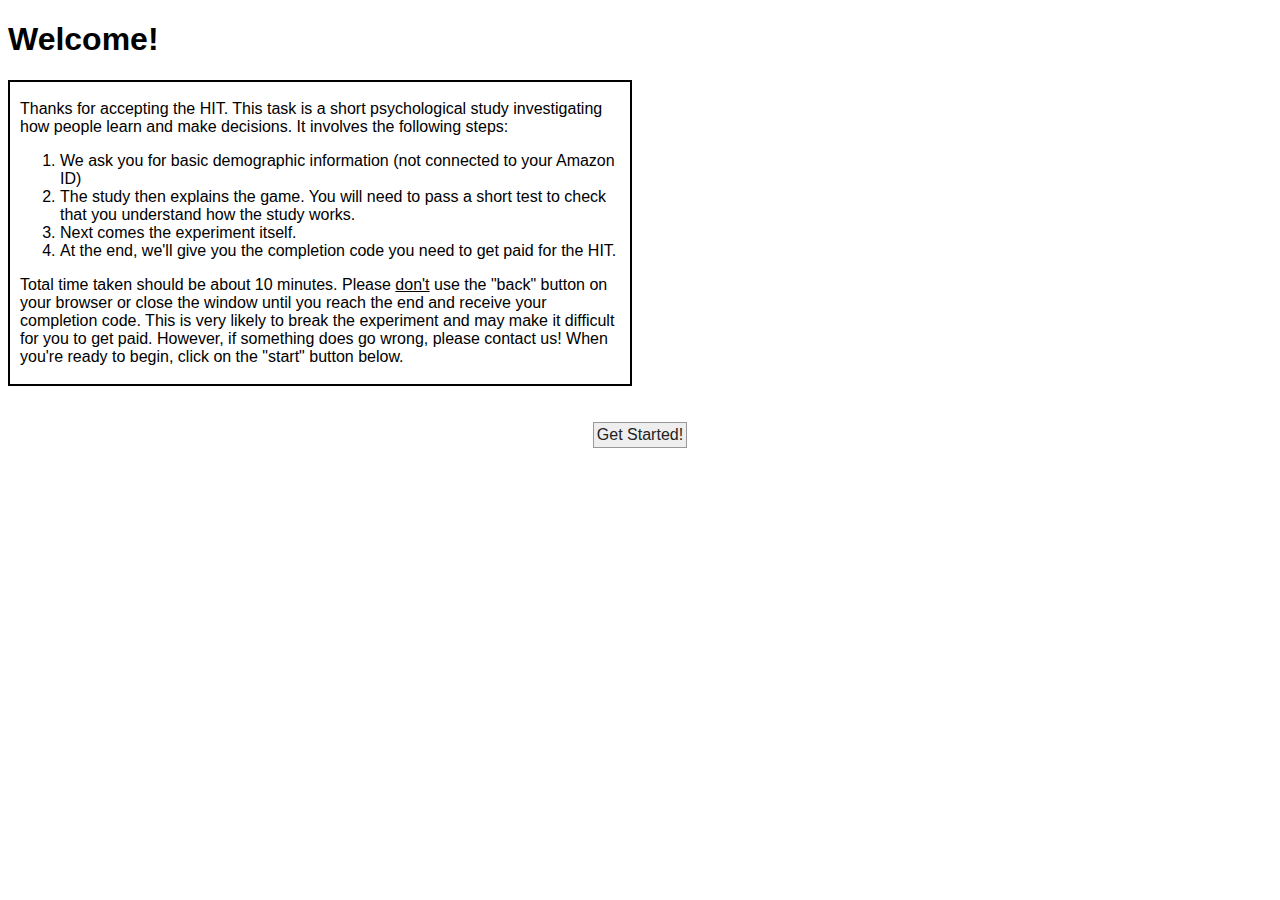
<file: index.html>
<!DOCTYPE html>
<html>

<head>
  <meta http-equiv="content-type" content="text/html; charset=utf-8" />
  <title>Cognitive Task</title>
  <link href="./css/style.css" rel="stylesheet" type="text/css" />
</head>

<body>

<h1 style="text-align:left" id="header">Welcome!</h1>


<!-- ####################### Splash page ####################### -->
<div class="splash">
	<!-- Text box for the splash page -->
		<div class="splash" style="text-align:left; border:2px solid; padding:10px;  width:600px">
		<p>Thanks for accepting the HIT. This task is a short psychological study investigating how people learn and make decisions. It involves the following steps:</p>
		<ol>
			<li> We ask you for basic demographic information (not connected to your Amazon ID)</li> 
			<li> The study then explains the game. You will need to pass a short test to check that you understand how the study works.</li> 
			<li> Next comes the experiment itself.</li>
			<li> At the end, we'll give you the completion code you need to get paid for the HIT.</li>
		</ol>
		<p>Total time taken should be about 10 minutes. Please <u>don't</u> use the "back" button on your browser or close the window until you reach the end and receive your completion code. This is very likely to break the experiment and may make it difficult for you to get paid. However, if something does go wrong, please contact us! When you're ready to begin, click on the "start" button below.</p></div>
	<br><br>
	
	<!-- Next button for the splash page -->		
	<input type="button" id="splashButton" class="splash" value="Get Started!" 
		onclick="splashButtonClick()">
</div>

<!-- ####################### Demographics ####################### -->
<div class="demographics" style="display:none">
	<div class="demographics" style="text-align:left; border:2px solid; padding:10px;  width:600px">
		<!-- Explanatory text -->
		<p>We need this information for our records, but it is kept completely separate from information about your Amazon ID. As long as you finish the experiment you will get paid no matter what you put here, so please be honest.</p><br>

		<!-- Gender -->
		<label for="gender"><b>Gender: &nbsp;</b></label>
		<input type="radio" name="gender" value="male" /> Male &nbsp; 
		<input type="radio" name="gender" value="female" /> Female &nbsp;
		<input type="radio" name="gender" value="other" /> Other<br /><br />

		<!-- Age -->
		<label for="age"><b>Age: &nbsp;</b></label><input id="age" name="age" /><br /><br />

		<!-- Language -->
		<label for="language"><b>Native Language(s): &nbsp;</b></label><input id="language" name="language" /><br /><br />

		<!-- Country -->
		<label for="country"><b>Country you live in: &nbsp;</b></label>  
		<select name="country" id="country" class='drop-menu'>
			<option selected="selected">Please select a country from the list</option><option>Afghanistan</option><option>&Aring;land Islands</option><option>Albania</option><option>Algeria</option><option>American Samoa</option><option>Andorra</option><option>Angola</option><option>Anguilla</option><option>Antarctica</option><option>Antigua and Barbuda</option><option>Argentina</option><option>Armenia</option><option>Aruba</option><option>Australia</option><option>Austria</option><option>Azerbaijan</option><option>Bahamas</option><option>Bahrain</option><option>Bangladesh</option><option>Barbados</option><option>Belarus</option><option>Belgium</option><option>Belize</option><option>Benin</option><option>Bermuda</option><option>Bhutan</option><option>Bolivia</option><option>Bosnia and Herzegovina</option><option>Botswana</option><option>Bouvet Island</option><option>Brazil</option><option>British Indian Ocean territory</option><option>Brunei Darussalam</option><option>Bulgaria</option><option>Burkina Faso</option><option>Burundi</option><option>Cambodia</option><option>Cameroon</option><option>Canada</option><option>Cape Verde</option><option>Cayman Islands</option><option>Central African Republic</option><option>Chad</option><option>Chile</option><option>China</option><option>Christmas Island</option><option>Cocos (Keeling) Islands</option><option>Colombia</option><option>Comoros</option><option>Congo</option><option>Congo, Democratic Republic</option><option>Cook Islands</option><option>Costa Rica</option><option>C&ocirc;te d'Ivoire (Ivory Coast)</option><option>Croatia (Hrvatska)</option><option>Cuba</option><option>Cyprus</option><option>Czech Republic</option><option>Denmark</option><option>Djibouti</option><option>Dominica</option><option>Dominican Republic</option><option>East Timor</option><option>Ecuador</option><option>Egypt</option><option>El Salvador</option><option>Equatorial Guinea</option><option>Eritrea</option><option>Estonia</option><option>Ethiopia</option><option>Falkland Islands</option><option>Faroe Islands</option><option>Fiji</option><option>Finland</option><option >France</option><option>French Guiana</option><option>French Polynesia</option><option>French Southern Territories</option><option>Gabon</option><option>Gambia</option><option>Georgia</option><option >Germany</option><option>Ghana</option><option>Gibraltar</option><option>Greece</option><option>Greenland</option><option>Grenada</option><option>Guadeloupe</option><option>Guam</option><option>Guatemala</option><option>Guinea</option><option>Guinea-Bissau</option><option>Guyana</option><option>Haiti</option><option>Heard and McDonald Islands</option><option>Honduras</option><option>Hong Kong</option><option>Hungary</option><option>Iceland</option><option>India</option><option>Indonesia</option><option>Iran</option><option>Iraq</option><option>Ireland</option><option>Israel</option><option>Italy</option><option>Jamaica</option><option>Japan</option><option>Jordan</option><option>Kazakhstan</option><option>Kenya</option><option>Kiribati</option><option>Korea (north)</option><option>Korea (south)</option><option>Kuwait</option><option>Kyrgyzstan</option><option>Lao People's Democratic Republic</option><option>Latvia</option><option>Lebanon</option><option>Lesotho</option><option>Liberia</option><option>Libyan Arab Jamahiriya</option><option>Liechtenstein</option><option>Lithuania</option><option>Luxembourg</option><option>Macao</option><option>Macedonia, Former Yugoslav Republic Of</option><option>Madagascar</option><option>Malawi</option><option>Malaysia</option><option>Maldives</option><option>Mali</option><option>Malta</option><option>Marshall Islands</option><option>Martinique</option><option>Mauritania</option><option>Mauritius</option><option>Mayotte</option><option>Mexico</option><option>Micronesia</option><option>Moldova</option><option>Monaco</option><option>Mongolia</option><option>Montenegro</option><option>Montserrat</option><option>Morocco</option><option>Mozambique</option><option>Myanmar</option><option>Namibia</option><option>Nauru</option><option>Nepal</option><option>Netherlands</option><option>Netherlands Antilles</option><option>New Caledonia</option><option >New Zealand</option><option>Nicaragua</option><option>Niger</option><option>Nigeria</option><option>Niue</option><option>Norfolk Island</option><option>Northern Mariana Islands</option><option>Norway</option><option>Oman</option><option>Pakistan</option><option>Palau</option><option>Palestinian Territories</option><option>Panama</option><option>Papua New Guinea</option><option>Paraguay</option><option>Peru</option><option>Philippines</option><option>Pitcairn</option><option>Poland</option><option>Portugal</option><option>Puerto Rico</option><option>Qatar</option><option>R&eacute;union</option><option>Romania</option><option>Russian Federation</option><option>Rwanda</option><option>Saint Helena</option><option>Saint Kitts and Nevis</option><option>Saint Lucia</option><option>Saint Pierre and Miquelon</option><option>Saint Vincent and the Grenadines</option><option>Samoa</option><option>San Marino</option><option>Sao Tome and Principe</option><option>Saudi Arabia</option><option>Senegal</option><option>Serbia</option><option>Seychelles</option><option>Sierra Leone</option><option>Singapore</option><option>Slovakia</option><option>Slovenia</option><option>Solomon Islands</option><option>Somalia</option><option>South Africa</option><option>South Georgia and the South Sandwich Islands</option><option>Spain</option><option>Sri Lanka</option><option>Sudan</option><option>Suriname</option><option>Svalbard and Jan Mayen Islands</option><option>Swaziland</option><option>Sweden</option><option>Switzerland</option><option>Syria</option><option>Taiwan</option><option>Tajikistan</option><option>Tanzania</option><option>Thailand</option><option>Togo</option><option>Tokelau</option><option>Tonga</option><option>Trinidad and Tobago</option><option>Tunisia</option><option>Turkey</option><option>Turkmenistan</option><option>Turks and Caicos Islands</option><option>Tuvalu</option><option>Uganda</option><option>Ukraine</option><option>United Arab Emirates</option><option >United Kingdom</option><option>United States of America</option><option>Uruguay</option><option>Uzbekistan</option><option>Vanuatu</option><option>Vatican City</option><option>Venezuela</option><option>Vietnam</option><option>Virgin Islands (British)</option><option>Virgin Islands (US)</option><option>Wallis and Futuna Islands</option><option>Western Sahara</option><option>Yemen</option><option>Zaire</option><option>Zambia</option><option>Zimbabwe</option>
		</select>

		<br>
	</div>
	<br>

	<!-- Demographics  button -->
	<input type="button" class="demographics" id="demographicsButton" value="Next >" 
	onclick="demographicsButtonClick()">
</div>

<div class="demographicFail" style="display:none">
	<div class="checkFail" style="text-align:left; border:2px solid; padding:10px;  width:600px">
		<p>Sorry, but we need a response to each of the items on this page. Please try again.</p>
	</div>
	<br><br>

	<!-- Next button for the splash page -->		
	<input type="button" id="demographicFailButton" class="demographicFail" value="< Back to the Demographic Questions" 
		onclick="demoFailButtonClick()">
</div>


<!-- ####################### Instructions ####################### -->

<!-- One div to cover the whole instruction set -->
<div class="instruction" style="display:none">

	<!-- Instruction 0 (initially hidden only by the big-div)-->
	<div class="instruction0">
	<div id="instruction0inner" class="innerbox" style="text-align:left; border:2px solid; padding:10px;  width:600px">
		<p>This is an experiment looking at how people make choices in an uncertain world. In particular, we're interested in how people choose between different options when they are uncertain about what those options mean.</p> 

		<p>Suppose you are in a new city for a few weeks, and you want to find a nice restaurant to eat in. There are a lot of different restaurants that you could go to, and you don't know much about any of them. In order to find out which is best, you'll have to try a lot of different restaurants. But there's a dilemma here: every time you try a new restaurant, you don't know whether it will be better or worse than the ones you have tried before. If you want to have as many nice meals as you can, you need to decide how often to explore new restaurants and how often to go back to restaurants you've been to before.</p> 

		<p>Choosing between different restaurants is a complex decision: our experiment is much simpler than that. It takes the form of a simple "guessing game", which we'll now describe.</p>
	</div><br></div>



	<!-- Instruction 1 (initially hidden by the big div and also itself hidden)-->
	<div class="instruction1" style="display:none"> <a name="instruct1"></a>
	<div id="instruction1inner" class="innerbox" style="text-align:left; border:2px solid; padding:10px;  width:600px">
		The main game screen looks like this.
		<br><br><img src="./img/options.png" height=200px><br><br>
		Each of the circles is an option that you can select using the arrow keys on your keyboard. When you select an option, its outline will turn blue, and it will pay you a number of points between 0 and 100:
		<br><br><img src="./img/choice.png" height=200px><br><br>
		Different options will pay out different amounts of points, <b>and this will change over time.</b> That is, the option which gives you the most points now might not be the one that gives you the most points in a minute from now.
	</div><br></div>
	

	<!-- Instruction 2 (initially hidden by the big div and also itself hidden)-->
	<div class="instruction2" style="display:none"> <a name="instruct2"></a>
	<div id="instruction2inner" class="innerbox" style="text-align:left; border:2px solid; padding:10px;  width:600px">
		<p>Each game lasts for 30 "choices" (button presses), and your goal is to get as many points as possible in that time. The number of points you get depends very strongly on which options you choose.</p>
		<p>You'll be asked to play 3 games. Every game has a new set of options, meaning that payouts will change between games. In other words, if one particular option was best at the end of the last game, that doesn't mean it will be the best at the start of the new game. In order to help you learn to play the game effectively, at the end of each game you'll get feedback about how you did. We'll tell you how many points you won, and how this compares to the maximum number of points available.</p> 
	</div><br></div>

	
	<!-- Instruction button (initially hidden only by the big div) -->
	<div class="instruction">
		<input type="button" id="instructionButton" value="Read More >" onclick="instructionButtonClick()">
	</div>
	

</div>

<!-- ####################### Instruction Checks ####################### -->

<div class="check" style="display:none">
	<div style="text-align:left; border:2px solid; padding:10px;  width:600px">
		
		<!-- Question 0 -->
		<label for="question0">How many choices will you be asked to make in each game?</label><br>
		<input type="radio" name="question0" class="checkRadio" value="incorrect" />5<br />
		<input type="radio" name="question0" class="checkRadio" value="correct" />30<br />
		<input type="radio" name="question0" class="checkRadio" value="incorrect" />50<br /><br />

		<!-- Question 1 -->
		<label for="question1">What is the range of points that the options can pay out?</label><br>
		<input type="radio" name="question1" class="checkRadio" value="incorrect" />Between -100 and 100 points<br />
		<input type="radio" name="question1" class="checkRadio" value="incorrect" />Between 0 and 50 points<br />
		<input type="radio" name="question1" class="checkRadio" value="correct" />Between 0 and 100 points<br />
		<br>

		<!-- Question 2 -->
		<label for="question2">Which is true regarding the payouts of different options over time?</label><br>
		<input type="radio" name="question2" class="checkRadio" value="incorrect" />Option payouts change within each game, but not between different games.<br />
		<input type="radio" name="question2" class="checkRadio" value="incorrect" />Option payouts change between different games, but not within each game.<br />
		<input type="radio" name="question2" class="checkRadio" value="correct" />Option payouts change both within each game and between different games.<br />
		<br>

		<!-- Question 3 -->
		<label for="question3">How many games will you play?</label><br>
		<input type="radio" name="question3" class="checkRadio" value="incorrect" />1 game<br />
		<input type="radio" name="question3" class="checkRadio" value="correct" />3 games<br />
		<input type="radio" name="question3" class="checkRadio" value="incorrect" />It depends on how many points I score<br />
	
	</div>
	<br><br>

	<!-- Next instruction button -->
	<input type="button" id="checkButton" value="Submit Answers" onclick="checkButtonClick()">
</div>

<!-- ####################### Response to Instruction Check ####################### -->

<div class="checkSuccess" style="display:none">
	<div class="checkSuccess" style="text-align:left; border:2px solid; padding:10px;  width:600px">
		<p>Well done! Click on the button below when you're ready to start the experiment</p>
	</div>
	<br><br>

	<!-- Next button for the splash page -->		
	<input type="button" id="checkSuccessButton" class="checkSuccess" value="Start Experiment!" 
		onclick="startButtonClick()">
</div>	

<div class="checkFail" style="display:none">
	<div class="checkFail" style="text-align:left; border:2px solid; padding:10px;  width:600px">
		<p>Sorry, at least one of your answers was incorrect. Please take another look at the instructions and try again.</p>
	</div>
	<br><br>

	<!-- Next button for the splash page -->		
	<input type="button" id="checkFailButton" class="checkFail" value="< Back to the Instructions" 
		onclick="checkFailButtonClick()">
</div>

	
	<!-- ####################### Wrap up! ####################### -->

	<div class="wrapup" style="display:none">
		<div class="wrapup" style="text-align:left; border:2px solid; padding:10px;  width:600px">
			<p>Thanks for participating in the experiment!
				<br><br>
				Your completion code is <span id="turkcode" style="font-weight:bold;font-size:125%">0192</span>. To receive payment for the HIT, return to the Amazon Mechanical Turk page and enter this code. Please contact us if something goes wrong and we'll fix it as quickly as possible.
		</div>
	</div>


<canvas id = "canvasHandle" width = "1000" height = "400" style = "display:block; margin: 0 auto;">
</canvas>

<!-- Script for jquery -->
<script src="./js/jquery.js" type="text/javascript">
</script>

<!-- Script for random number generation -->
<script src="./js/randgen.js" type="text/javascript">
</script>

<!-- Script to define the experiment and run it -->
<script src="./js/experiment_v4.js" type="text/javascript">
</script>


</body>
</html>
</file>
<file: css/style.css>
/* this should be tidied: lots of redundancy due to chopping and changing */

html,td {
	font-size: 100%;
	font-family: "Helvetica Neue", Helvetica, sans-serif; 
	font-weight:200;
	margin: 0;
	padding: 0
}

ul,ol {
	font-size: 100%;
	font-family: "Helvetica Neue", Helvetica, sans-serif; 
	font-weight:200;
}


body {
	font-size: 100%;
	padding: 0;
	text-align:center;
	color: black;
}

p { margin: .5em 0 }

img { border: none }

pre, code {
	font-family: Menlo, Lucida Console, Monaco, monospace;
	font-size: 90%;
}

pre {
	border-top: 1px solid #ddd;
	border-bottom: 1px solid #ddd;
	background-color: #efefef;

	overflow: auto;
	width: 90%;
	margin: 1em 1em;
	padding: 5px 10px;
	
	/* fix overflow in IE */
	min-height: 40px; 
	height: auto !important; 
	height: 40px; 
}

input, textarea, select {
	padding: .2em;
	border: 1px solid #999;
	color: #222;
	background-color: #eee;
	font-family: "Helvetica Neue", Helvetica, sans-serif; 
	font-weight:200;
	font-size: 100%;

}

input:hover, input:focus, textarea:hover, textarea:focus {
	border: 1px solid #AA1111;
	background-color: #fff
}

textarea {
	font-size: 100%;
	font-family: "Helvetica Neue", Helvetica, sans-serif; 
	font-weight:200;
	width: 99%;
	margin-top: .1em;
	margin-bottom: 1em
}

a:link, a:visited {
	color: #aa4142;
	text-decoration: none
}

a:hover {
	color: #c37676;
	text-decoration: underline
}

table.center {
  margin-left:auto; 
  margin-right:auto;
}
</file>
